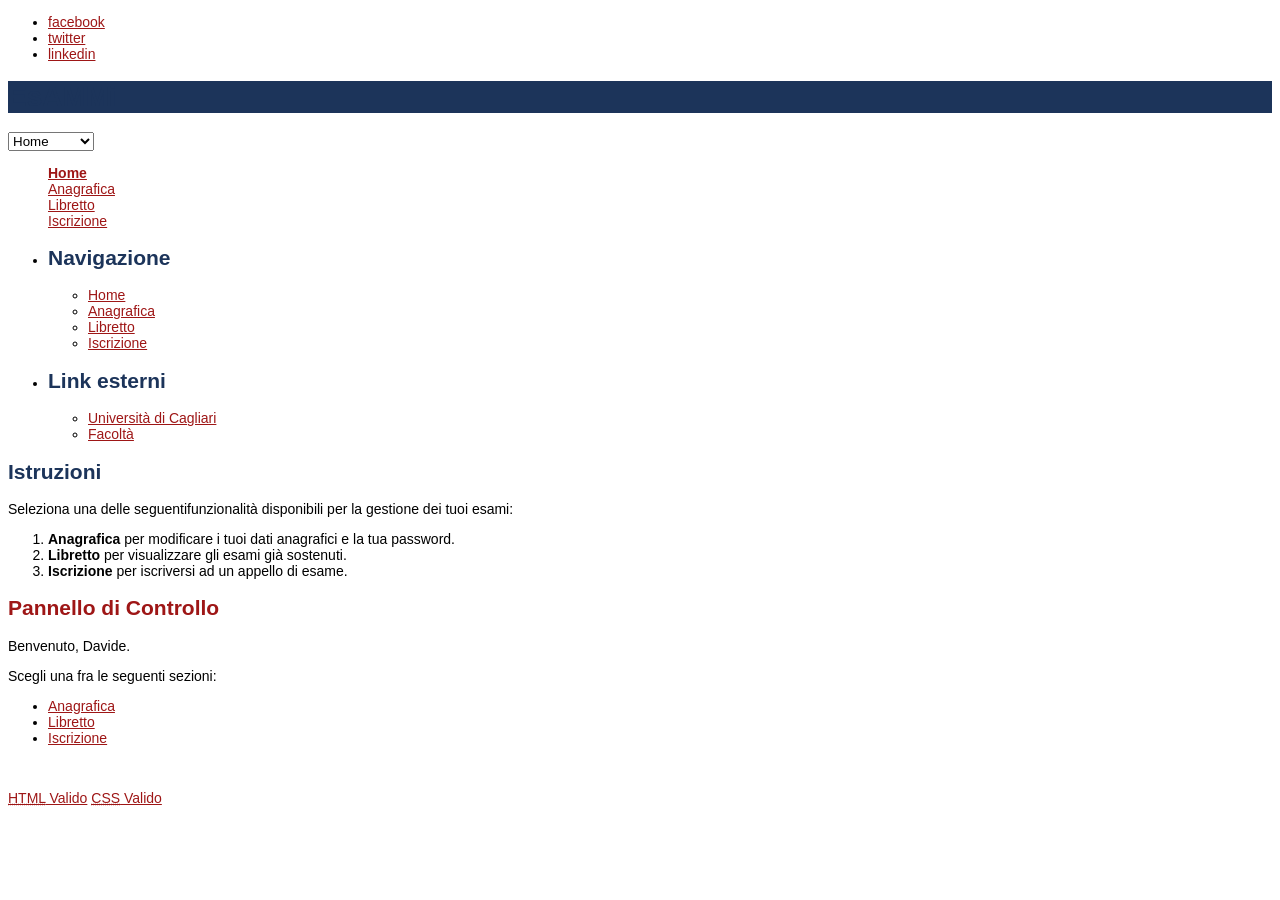
<file: web/index.html>
<!DOCTYPE html >

<html>
    <head>
        <meta http-equiv="content-type" content="text/html; charset=utf-8" />
        <title>EsAMMi - gestione studente -</title>
        <meta name="keywords" content="AMM esami studente" />
        <meta name="description" content="Una pagina per gestire le funzioni degli studenti" />
        <!--RIGA DI INSERIMENTO DEL MIO FOGLIO STILE!-->
        <link href="newcss.css" rel="stylesheet" type="text/css" media="screen" />
    </head>
    <body>
        <div id="page">
            <header>

                <div class="social">
                    <ul>
                        <li id="facebook"><a href="www.facebook.com">facebook</a></li>
                        <li id="twitter"><a href="https://twitter.com/">twitter</a></li>
                        <li id="linkedin"><a href="http://www.linkedin.com/">linkedin</a></li>
                    </ul>
                </div>
                <!--  header -->
                <div id="header">
                    
                    <div id="logo">
                        <h1>EsAMMi</h1>
                    </div>


                    <select class="menu">
                        <option>Home</option>
                        <option>Anagrafica</option>
                        <option>Libretto</option>
                        <option>Iscrizione</option>

                    </select>
                   <div id="menu">
                        <ul>
                            <li class="current_page_item"><a href="#">Home</a></li>
                            <li><a href="studente_anagrafica.html">Anagrafica</a></li>
                            <li><a href="studente_esami.html">Libretto</a></li>
                            <li><a href="studente_iscrizione.html">Iscrizione</a></li>
                        </ul>
                    </div> 
                </div>

            </header>

            <!-- start page -->
            <!--  sidebar 1 -->
            <div id="sidebar1">
                <ul>
                    <li id="categories">
                        <h2 class="icon-title">Navigazione</h2>
                        <ul>
                            <li><a href="#">Home</a></li>
                            <li><a href="studente_anagrafica.html">Anagrafica</a></li>
                            <li><a href="studente_esami.html">Libretto</a></li>
                            <li><a href="studente_iscrizione.html">Iscrizione</a></li>
                        </ul>
                    </li>
                    <li id="external">
                        <h2 class="icon-title">Link esterni</h2>
                        <ul>
                            <li><a href="http://www.unica.it/">Universit&agrave; di Cagliari</a></li>
                            <li><a href="http://www.unica.it/">Facolt&agrave;</a></li>

                        </ul>
                    </li>

                </ul>
            </div>

            <div id="sidebar2">
                <h2 id="help" class="icon-title">Istruzioni</h2>
                <p>
                    Seleziona una delle  seguentifunzionalit&agrave; disponibili per 
                    la gestione dei tuoi esami:
                </p>
                <ol>
                    <li>
                        <strong>Anagrafica</strong> per modificare i tuoi dati 
                        anagrafici e la tua password.
                    </li>
                    <li>
                        <strong>Libretto</strong> per visualizzare gli esami gi&agrave;
                        sostenuti.
                    </li>
                    <li>
                        <strong>Iscrizione</strong> per iscriversi ad un appello
                        di esame.
                    </li>
                </ol>

            </div>

            <!-- contenuto -->
            <div id="content">
                <h2 class="icon-title" id="h-home">Pannello di Controllo</h2>
                <p>
                    Benvenuto, Davide. 
                </p>
                <p>
                    Scegli una fra le seguenti sezioni:
                </p>
                <ul class="panel">
                    <li><a href="studente_anagrafica.html" id="pnl-anagrafica">
                            Anagrafica
                        </a>
                    </li>
                    <li><a href="studente_esami.html" id="pnl-libretto">Libretto</a></li>
                    <li><a href="studente_iscrizione.html" id="pnl-iscrizione">Iscrizione</a></li>
                </ul>


            </div>

            <div style="clear: both; width: 0px; height: 0px;"></div>
            <!--  footer -->
            <footer>
                <div id="footer">
                   <p>
                        Applicazione d'esempio per l'esame di Amministrazione di Sistema
                    </p>


                </div>
                <div class="validator">
                    <p>
                        <a href="http://validator.w3.org/check/referer" class="xhtml" title="Questa pagina contiene HTML valido">
                            <abbr title="eXtensible HyperText Markup Language">HTML</abbr> Valido</a>
                        <a href="http://jigsaw.w3.org/css-validator/check/referer" class="css" title="Questa pagina ha CSS validi">
                            <abbr title="Cascading Style Sheets">CSS</abbr> Valido</a>
                    </p>
                </div>
            </footer>
        </div>
    </body>
</html>
</file>
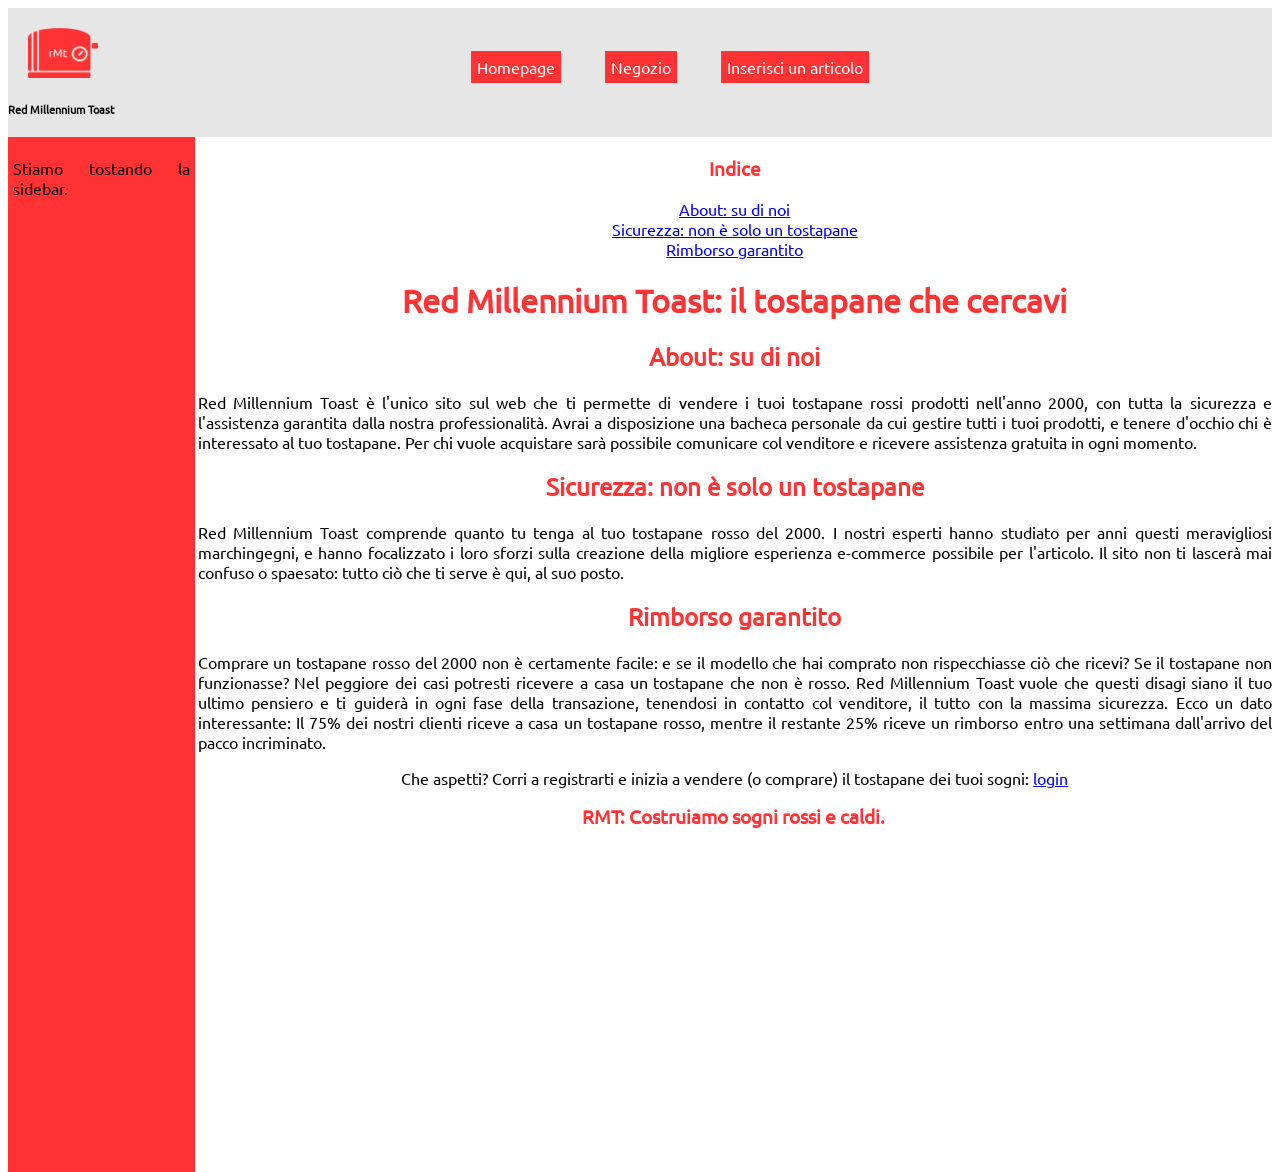
<file: descrizione.html>
<!DOCTYPE html>
<!--
To change this license header, choose License Headers in Project Properties.
To change this template file, choose Tools | Templates
and open the template in the editor.
-->
<html>
    <head>
        <title>Descrizione</title>
        <meta charset="UTF-8">
        <meta name="viewport" content="width=device-width, initial-scale=1.0">
        <meta name="keywords" content="red, millennium, toast">
        <meta name="description" content="Homepage del sito">
        <meta name="author" content="Simone Balloccu">
        <link rel="stylesheet" type="text/css" href="style.css" media="screen">
    </head>
    <body>
        <header>
            <div class="headerdiv">
                <img class="headerlogo" title="logo" alt="logo" src="IMG/logo.png" width="70" height="50">
                <h6 class="header">Red Millennium Toast</h6>
            </div>
            <ul class="header">
                <li class="header"><a class="header" href="descrizione.html">Homepage</a></li>
                <li class="header"><a class="header" href="cliente.html">Negozio</a></li>
                <li class="header"><a class="header" href="venditore.html">Inserisci un articolo</a></li>    
            </ul>
        </header>
        <div id="page">
        <div id="sidebar">
            <p>Stiamo tostando la sidebar.</p>
        </div>
        <div id="content">
        <h3>Indice</h3>
        <ul>
            <li><a href="#about">About: su di noi</a></li>
            <li><a href="#sicurezza">Sicurezza: non &egrave; solo un tostapane</a></li>
            <li><a href="#rimborso">Rimborso garantito</a></li>    
        </ul>
        
        
            <h1>Red Millennium Toast: il tostapane che cercavi</h1>
        <a id='about'>
            <h2>About: su di noi</h2>
        </a>
        <p>Red Millennium Toast è l'unico sito sul web che ti permette di vendere i tuoi tostapane rossi
        prodotti nell'anno 2000, con tutta la sicurezza e l'assistenza garantita dalla nostra
        professionalità. Avrai a disposizione una bacheca personale da cui gestire tutti i tuoi
        prodotti, e tenere d'occhio chi è interessato al tuo tostapane. Per chi vuole acquistare
        sarà possibile comunicare col venditore e ricevere assistenza gratuita in ogni momento.</p>
        
        <a id='sicurezza'>
            <h2>Sicurezza: non &egrave; solo un tostapane</h2>
        </a>
        <p>Red Millennium Toast comprende quanto tu tenga al tuo tostapane rosso del 2000. I nostri esperti
        hanno studiato per anni questi meravigliosi marchingegni, e hanno focalizzato i loro sforzi sulla 
        creazione della migliore esperienza e-commerce possibile per l'articolo. Il sito non ti lascer&agrave; 
        mai confuso o spaesato: tutto ci&ograve; che ti serve &egrave; qui, al suo posto.</p>
        
        <a id='rimborso'>
            <h2>Rimborso garantito</h2>
        </a>
        <p>Comprare un tostapane rosso del 2000 non &egrave; certamente facile: e se il modello che hai comprato 
            non rispecchiasse ciò che ricevi? Se il tostapane non funzionasse? Nel peggiore dei casi potresti ricevere 
            a casa un tostapane che non &egrave; rosso. Red Millennium Toast vuole che questi disagi siano il tuo ultimo pensiero
            e ti guider&agrave; in ogni fase della transazione, tenendosi in contatto col venditore, il tutto con la massima 
            sicurezza. Ecco un dato interessante: Il 75% dei nostri clienti riceve a casa un tostapane rosso, mentre il 
            restante 25% riceve un rimborso entro una settimana dall'arrivo del pacco incriminato.</p>
        <!--BARRA DI NAVIGAZIONE!-->
        <div class="intro">
        <p>Che aspetti? Corri a registrarti e inizia a vendere (o comprare) il tostapane dei tuoi sogni: <a href="login.html">login</a></p>
        </div>
        </div>
        </div>
        <footer>
            <h3>RMT: Costruiamo sogni rossi e caldi.</h3>
        </footer>
        </body>
</html>
</file>
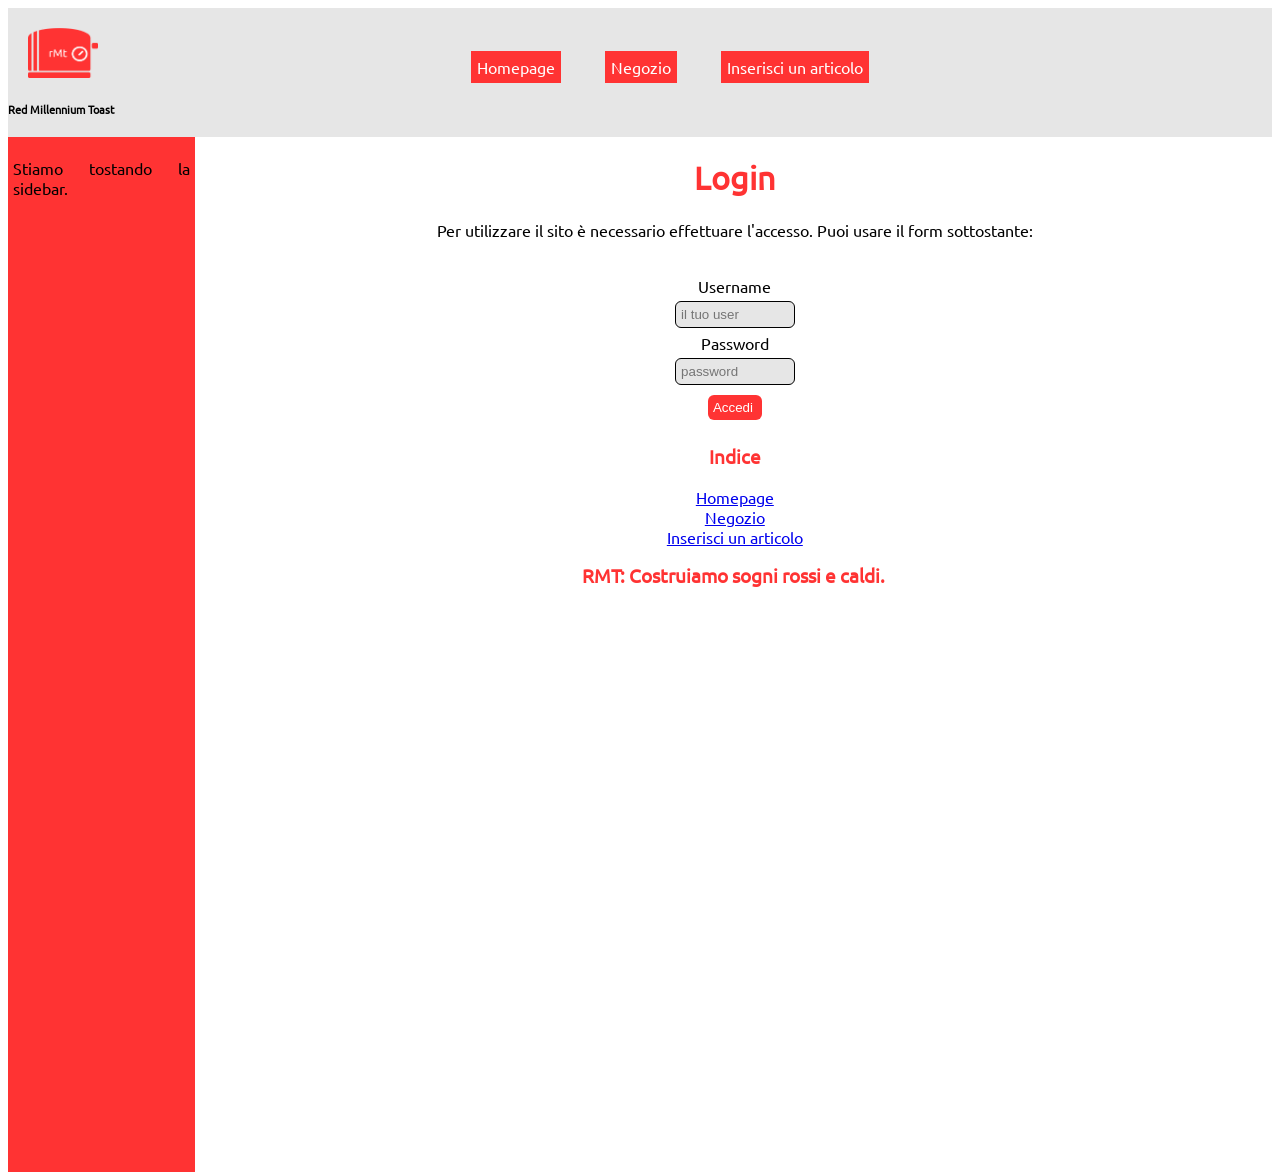
<file: login.html>
<!DOCTYPE html>
<!--
To change this license header, choose License Headers in Project Properties.
To change this template file, choose Tools | Templates
and open the template in the editor.
-->
<html>
    <head>
        <title>Login</title>
        <meta charset="UTF-8">
        <meta name="viewport" content="width=device-width, initial-scale=1.0">
        <meta name="keywords" content="login, membri, accesso">
        <meta name="description" content="Login per utenti">
        <meta name="author" content="Simone Balloccu">
        <link rel="stylesheet" type="text/css" href="style.css" media="screen">
    </head>
    <body>
        <header>
            <div class="headerdiv">
                <img class="headerlogo" title="logo" alt="logo" src="IMG/logo.png" width="70" height="50">
                <h6 class="header">Red Millennium Toast</h6>
            </div>
            <ul class="header">
                <li class="header"><a class="header" href="descrizione.html">Homepage</a></li>
                <li class="header"><a class="header" href="cliente.html">Negozio</a></li>
                <li class="header"><a class="header" href="venditore.html">Inserisci un articolo</a></li>    
            </ul>
        </header>
        <div id="page">
         <div id="sidebar">
            <p>Stiamo tostando la sidebar.</p>
        </div>
            
    <div id="content">
        <!--Form per il login nella pagina!-->
        <h1>Login</h1>
        <div class="needlogin">
        <p>Per utilizzare il sito &egrave; necessario effettuare l'accesso. Puoi usare il form sottostante:</p>
        </div>
        <br>
            <div class="login">
            <form method="post">
            <label for="user">Username</label>
            <input type="text" name="user" id="user" placeholder="il tuo user" />
            <br>
            <label for="password">Password</label>
            <input type="password" name="password" id="password" placeholder="password" />
            <br>
            <input type="submit" value="Accedi" />
            </form>
            </div>
        <!--Barra di navigazione!-->
        <div>
            <h3>Indice</h3>
            <ul>
                <li><a href="descrizione.html">Homepage</a></li>
                <li><a href="cliente.html">Negozio</a></li>
                <li><a href="venditore.html">Inserisci un articolo</a></li>    
            </ul>
        </div>
    </div>
        </div>
        <footer>
            <h3>RMT: Costruiamo sogni rossi e caldi.</h3>
        </footer>
    </body>
</html>
</file>
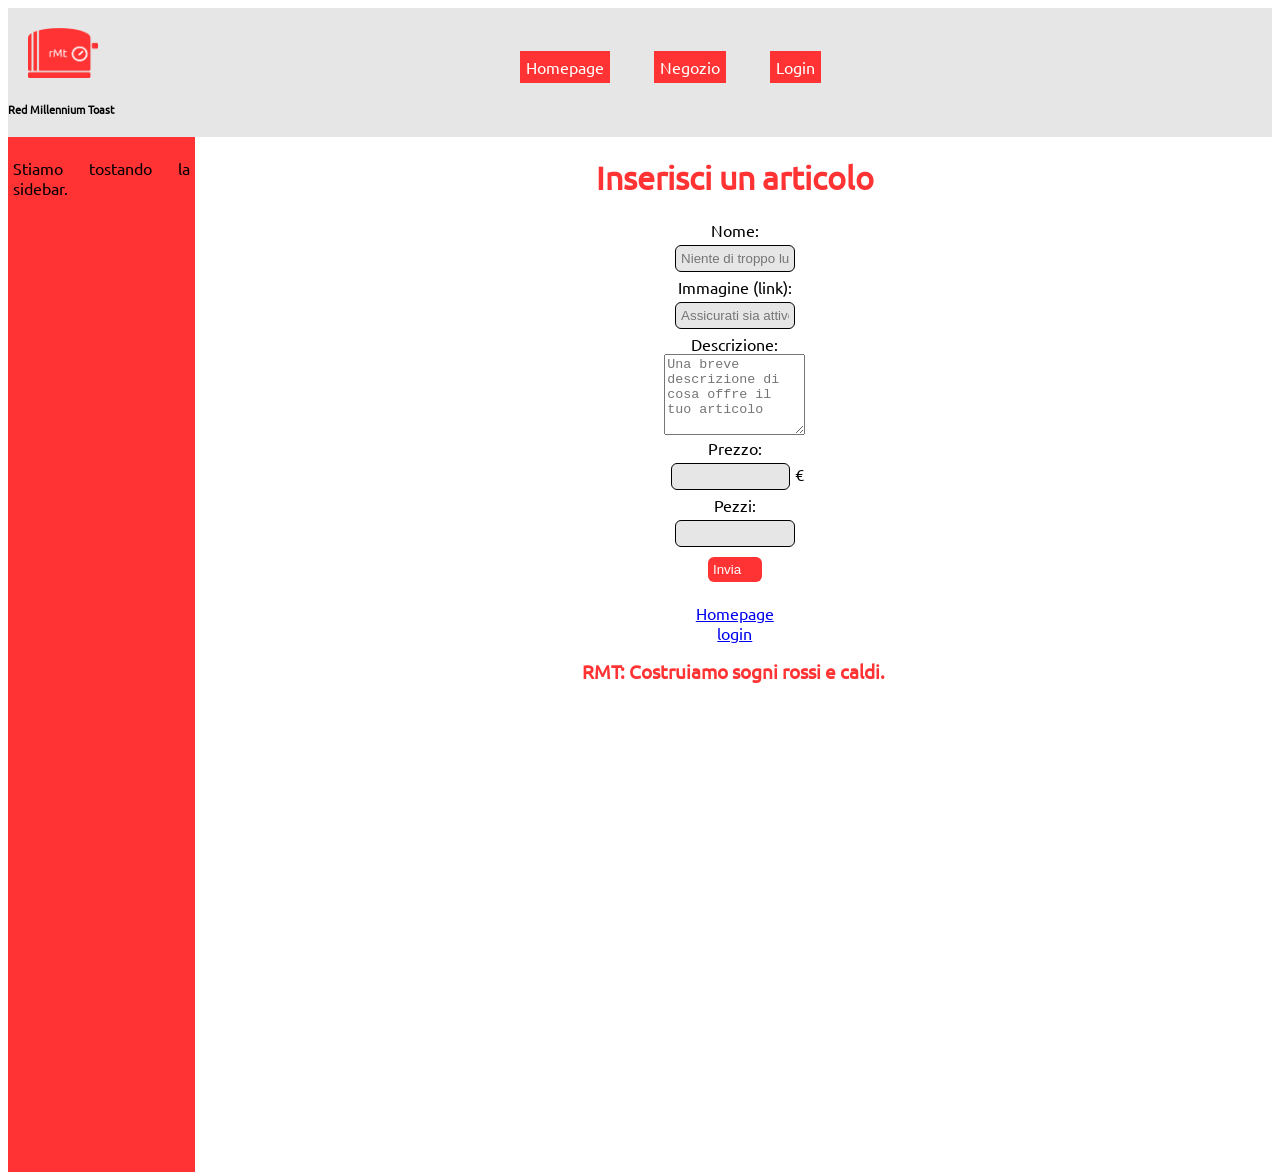
<file: venditore.html>
<!DOCTYPE html>
<!--
To change this license header, choose License Headers in Project Properties.
To change this template file, choose Tools | Templates
and open the template in the editor.
-->
<html>
    <head>
        <title>Inserisci un articolo</title>
        <meta charset="UTF-8">
        <meta name="viewport" content="width=device-width, initial-scale=1.0">
        <meta name="keywords" content="inserire, annuncio, tostapane, rosso">
        <meta name="description" content="Inserimento articolo">
        <meta name="author" content="Simone Balloccu">
        <link rel="stylesheet" type="text/css" href="style.css" media="screen">
    </head>
    <body>
        <header>
            <div class="headerdiv">
                <img class="headerlogo" title="logo" alt="logo" src="IMG/logo.png" width="70" height="50">
                <h6 class="header">Red Millennium Toast</h6>
            </div>
            <ul class="header">
                <li class="header"><a class="header" href="descrizione.html">Homepage</a></li>
                <li class="header"><a class="header" href="cliente.html">Negozio</a></li>
                <li class="header"><a class="header" href="login.html">Login</a></li>    
            </ul>
        </header>
        <div id="page">
         <div id="sidebar">
            <p>Stiamo tostando la sidebar.</p>
        </div>
            
        <!--FORM PER L'INSERIMENTO!-->
        <div id="content">
        <div class="venditore">
            <h1>Inserisci un articolo</h1>
            <form method="get">
                <label for="Nome">Nome:</label>
                <input type="text" name="Nome" id="Nome" placeholder="Niente di troppo lungo!"/>
                <br>
                <label for="URL">Immagine (link):</label>
                <input type="text" name="URL" id="URL" placeholder="Assicurati sia attivo"/>
                <br>
                <label for="Descrizione">Descrizione:</label>
                <textarea rows="5" cols="15" name="Descrizione" id="Descrizione" placeholder="Una breve descrizione di cosa offre il tuo articolo"></textarea>
                <br>
                <label for="Prezzo">Prezzo:</label>
                <input type="text" name="Prezzo" id="Prezzo"/>€
                <br>
                <label for="Quantità">Pezzi:</label>
                <input type="text" name="Quantità" id="Quantità"/> 
                <br>
                <input type="submit" value="Invia" />
            </form>
        </div>    
        <!--NAVIGAZIONE!-->
        <div>
            <ul>
                <li><a href="descrizione.html">Homepage</a></li>
                <li><a href="login.html">login</a></li>
            </ul>
        </div>
        </div>
        </div>
        <footer>
            <h3>RMT: Costruiamo sogni rossi e caldi.</h3>
        </footer>
</body>
</html>
</file>
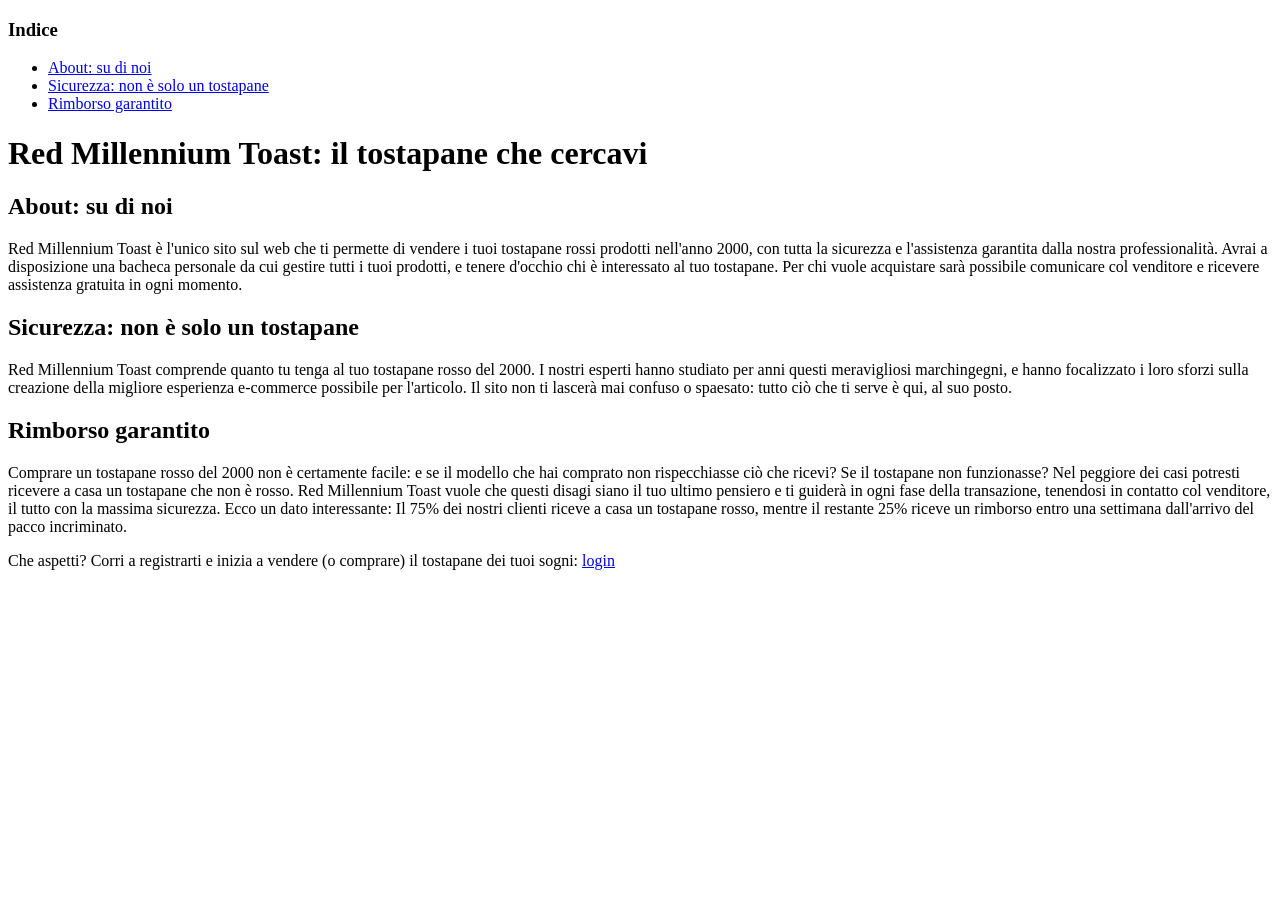
<file: web/M1/descrizione.html>
<!DOCTYPE html>
<!--
To change this license header, choose License Headers in Project Properties.
To change this template file, choose Tools | Templates
and open the template in the editor.
-->
<html>
    <head>
        <title>Descrizione</title>
        <meta charset="UTF-8">
        <meta name="viewport" content="width=device-width, initial-scale=1.0">
        <meta name="keywords" content="red, millennium, toast">
        <meta name="description" content="Homepage del sito">
        <meta name="author" content="Simone Balloccu">
    </head>
    <body>
        <h3>Indice</h3>
        <ul>
            <li><a href="#about">About: su di noi</a></li>
            <li><a href="#sicurezza">Sicurezza: non &egrave; solo un tostapane</a></li>
            <li><a href="#rimborso">Rimborso garantito</a></li>    
        </ul>
        
        
            <h1>Red Millennium Toast: il tostapane che cercavi</h1>
        <a id='about'>
            <h2>About: su di noi</h2>
        </a>
        <p>Red Millennium Toast è l'unico sito sul web che ti permette di vendere i tuoi tostapane rossi
        prodotti nell'anno 2000, con tutta la sicurezza e l'assistenza garantita dalla nostra
        professionalità. Avrai a disposizione una bacheca personale da cui gestire tutti i tuoi
        prodotti, e tenere d'occhio chi è interessato al tuo tostapane. Per chi vuole acquistare
        sarà possibile comunicare col venditore e ricevere assistenza gratuita in ogni momento.</p>
        
        <a id='sicurezza'>
            <h2>Sicurezza: non &egrave; solo un tostapane</h2>
        </a>
        <p>Red Millennium Toast comprende quanto tu tenga al tuo tostapane rosso del 2000. I nostri esperti
        hanno studiato per anni questi meravigliosi marchingegni, e hanno focalizzato i loro sforzi sulla 
        creazione della migliore esperienza e-commerce possibile per l'articolo. Il sito non ti lascer&agrave; 
        mai confuso o spaesato: tutto ci&ograve; che ti serve &egrave; qui, al suo posto.</p>
        
        <a id='rimborso'>
            <h2>Rimborso garantito</h2>
        </a>
        <p>Comprare un tostapane rosso del 2000 non &egrave; certamente facile: e se il modello che hai comprato 
            non rispecchiasse ciò che ricevi? Se il tostapane non funzionasse? Nel peggiore dei casi potresti ricevere 
            a casa un tostapane che non &egrave; rosso. Red Millennium Toast vuole che questi disagi siano il tuo ultimo pensiero
            e ti guider&agrave; in ogni fase della transazione, tenendosi in contatto col venditore, il tutto con la massima 
            sicurezza. Ecco un dato interessante: Il 75% dei nostri clienti riceve a casa un tostapane rosso, mentre il 
            restante 25% riceve un rimborso entro una settimana dall'arrivo del pacco incriminato.</p>
        <!--BARRA DI NAVIGAZIONE!-->
        <div>
        <p>Che aspetti? Corri a registrarti e inizia a vendere (o comprare) il tostapane dei tuoi sogni: <a href="login.html">login</a></p>
        </div>
        </body>
</html>
</file>
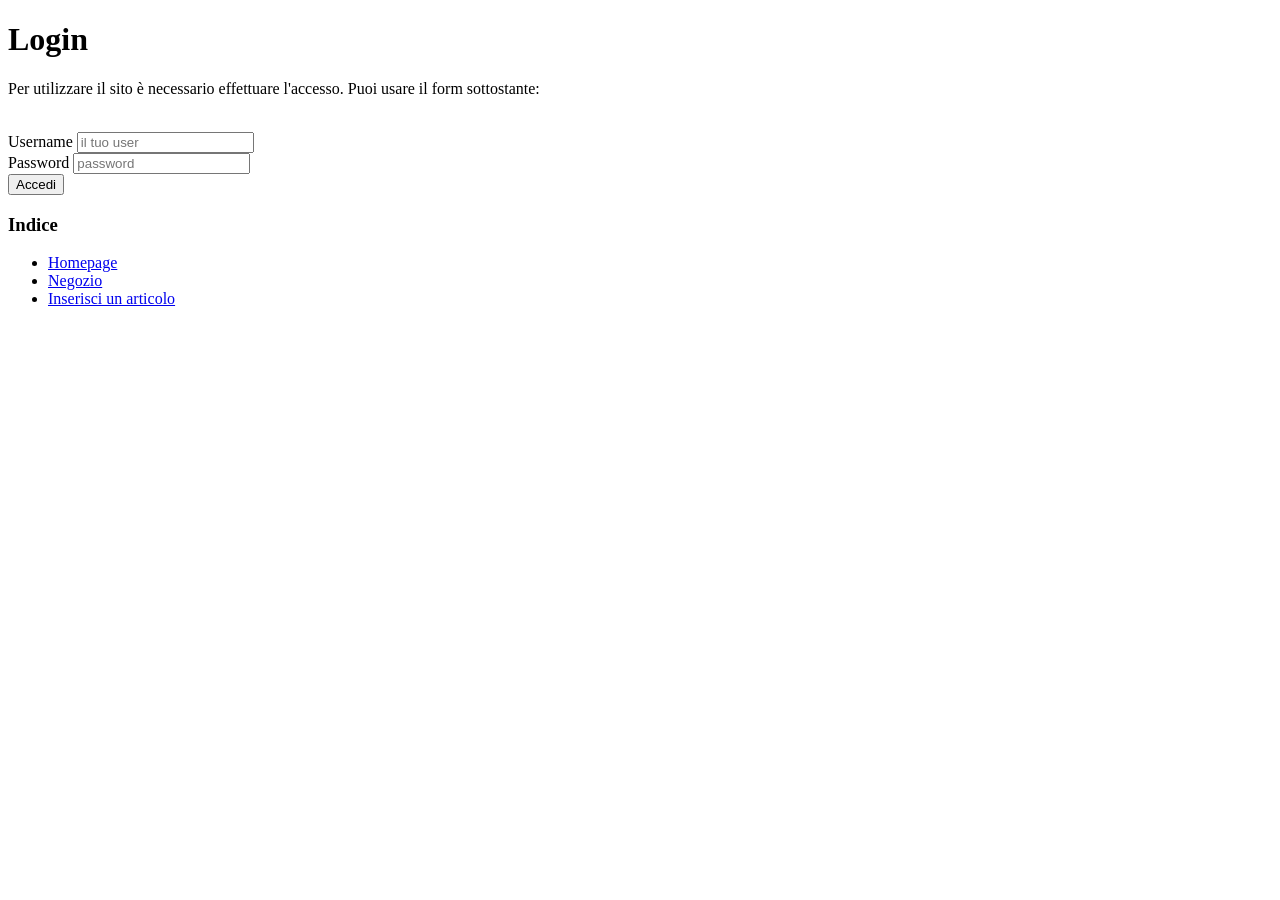
<file: web/M1/login.html>
<!DOCTYPE html>
<!--
To change this license header, choose License Headers in Project Properties.
To change this template file, choose Tools | Templates
and open the template in the editor.
-->
<html>
    <head>
        <title>Login</title>
        <meta charset="UTF-8">
        <meta name="viewport" content="width=device-width, initial-scale=1.0">
        <meta name="keywords" content="login, membri, accesso">
        <meta name="description" content="Login per utenti">
        <meta name="author" content="Simone Balloccu">
    </head>
    <body>
        <!--Form per il login nella pagina!-->
        <h1>Login</h1>
        <p>Per utilizzare il sito &egrave; necessario effettuare l'accesso. Puoi usare il form sottostante:</p>
        <br>
            <div>
            <form method="post">
            <label for="user">Username</label>
            <input type="text" name="user" id="user" placeholder="il tuo user" />
            <br>
            <label for="password">Password</label>
            <input type="password" name="password" id="password" placeholder="password" />
            <br>
            <input type="submit" value="Accedi" />
            </form>
            </div>
        <!--Barra di navigazione!-->
        <div>
            <h3>Indice</h3>
            <ul>
                <li><a href="descrizione.html">Homepage</a></li>
                <li><a href="cliente.html">Negozio</a></li>
                <li><a href="venditore.html">Inserisci un articolo</a></li>    
            </ul>
        </div>
        
    </body>
</html>
</file>
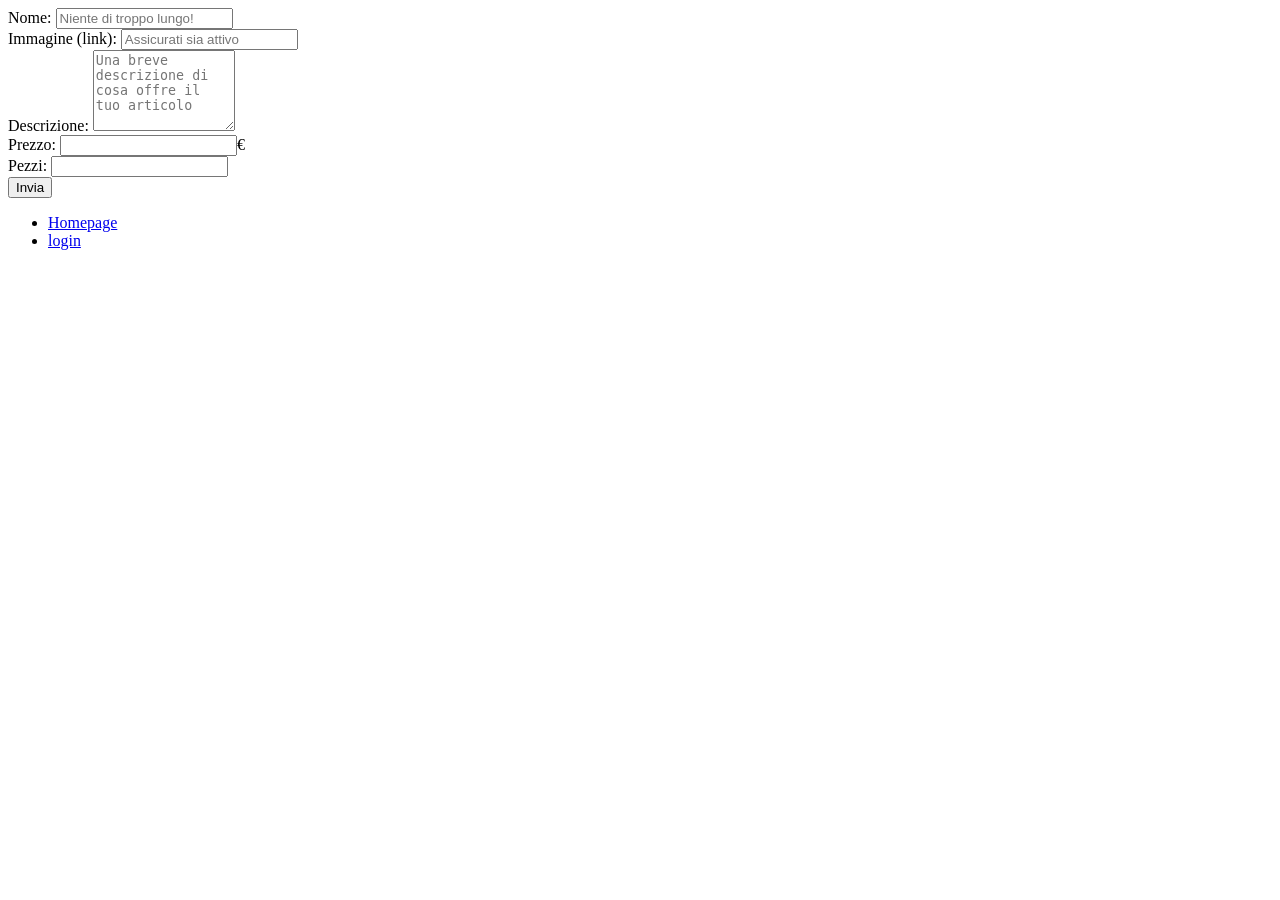
<file: web/M1/venditore.html>
<!DOCTYPE html>
<!--
To change this license header, choose License Headers in Project Properties.
To change this template file, choose Tools | Templates
and open the template in the editor.
-->
<html>
    <head>
        <title>TODO supply a title</title>
        <meta charset="UTF-8">
        <meta name="viewport" content="width=device-width, initial-scale=1.0">
        <meta name="keywords" content="inserire, annuncio, tostapane, rosso">
        <meta name="description" content="Inserimento articolo">
        <meta name="author" content="Simone Balloccu">
    </head>
    <body>
        <!--FORM PER L'INSERIMENTO!-->
        <div>
            <form method="get">
                <label for="Nome">Nome:</label>
                <input type="text" name="Nome" id="Nome" placeholder="Niente di troppo lungo!"/>
                <br>
                <label for="URL">Immagine (link):</label>
                <input type="text" name="URL" id="URL" placeholder="Assicurati sia attivo"/>
                <br>
                <label for="Descrizione">Descrizione:</label>
                <textarea rows="5" cols="15" name="Descrizione" id="Descrizione" placeholder="Una breve descrizione di cosa offre il tuo articolo"></textarea>
                <br>
                <label for="Prezzo">Prezzo:</label>
                <input type="text" name="Prezzo" id="Prezzo"/>€
                <br>
                <label for="Quantità">Pezzi:</label>
                <input type="text" name="Quantità" id="Quantità"/> 
                <br>
                <input type="submit" value="Invia" />
            </form>
        </div>    
        <!--NAVIGAZIONE!-->
        <div>
            <ul>
                <li><a href="descrizione.html">Homepage</a></li>
                <li><a href="login.html">login</a></li>
            </ul>
        </div>
    </body>
</html>
</file>
<file: web/newcss.css>
/*
To change this license header, choose License Headers in Project Properties.
To change this template file, choose Tools | Templates
and open the template in the editor.
*/
/* 
    Created on : 23-mar-2016, 17.16.16
    Author     : studente
*/

body
{
   /*TASK 1*/ 
   font-size: 14px;
   font-family: "Open Sans", "Arial", "sans-serif";
   
}
/*TASK 2*/
   #logo 
   {
       background-color: #1c345a;
   }
/*TASK 3*/
   #header, #footer
   {
       color: white;
   }
/*TASK 4*/
   .current_page_item 
   {
    font-weight:bold;
   }
   div #content h2{color:#9e1616;}
/*TASK 5*/
   h1,h2,h3,h4,h5,h6
   {
       color:#1c345a;
   }
/*TASK 6*/
   a:link, a:visited
   {
       color:#9e1616;
   }
   a:hover
   {
       text-decoration:underline;
       text-weight:bold;
   }
</file>
<file: style.css>
/*
To change this license header, choose License Headers in Project Properties.
To change this template file, choose Tools | Templates
and open the template in the editor.
*/
/* 
    Created on : 31-mar-2016, 18.23.57
    Author     : Simone
*/
@font-face
{
    font-family:'Ubuntu';
    src: url('Fonts/Ubuntu/Ubuntu-Regular.ttf')format('truetype');
    font-weight:normal;
    font-style:normal;
}

body
{
    background-color: white;
    background-attachment: fixed;
    font-family: Ubuntu,'Times New Roman',san-serif;
    font-style: normal;
    text-align: justify;
    color:black;
}

h1,h2,h3
{
    font-family: Ubuntu,'Times New Roman',san-serif;
    font-style: normal;
    text-align: center;
    color:#FF3333;
    
}
a:active 
{
    background-color: #FF3333;
}
a:visited 
{
    color: #FF3333;
}
table 
{
    width: 100%;
    border-collapse: collapse
    
}
th
{
    color: white;
    font-weight:bold;
    height: 45px;
    text-align: left;
    padding:15px;
}

td
{
    color: black;
    text-align: left;
    padding:15px;
    
}
tr:nth-child(even) {background-color: #f2f2f2}
tr.intestazione
{
    background-color:#FF3333;
}
td.descrizione
{
    width:35%;
}
td.pezzi
{
    width:5%;
}
input
{
    border:1px solid black;
    border-radius: 6px;
    padding:5px;
    background-color: #e6e6e6;
    color: black;
    width:10%;
    margin:5px;
    text-align: left;
}

input[type=submit]
{ 
    border:0px;
    border-radius: 6px;
    background-color: #FF3333;
    color: white;
    padding: 5px;
    width:5%;
}

input:focus 
{
    background-color:#FF3333 ;
    display:inline-block;
}

label
{
    display: block;
    text-align:center;
    width: 100%;
}

div.login
{
   text-align: center;
}

div.venditore
{
   text-align: center;
}

div.content
{
   text-align: center;
}

ul
{
    list-style: none;
    padding-left: 0;
    text-align:center;
    
}
form.venditore
{
    
}
div.needlogin
{
    text-align: center;
}

div.intro
{
    text-align: center;
}
div.headerdiv
{
    display: inline-block; 
    text-align:left;
}
img.headerlogo
{
    padding:20px;
}
h6.header
{
    margin: 0;
}
ul.header
{
    margin: 0; 
    padding: 0; 
    list-style: none; 
    position:relative;
    left:30px;
    bottom:60px;
}
li.header 
{
    display: inline; 
    padding: 5px 20px;
}

a.header 
{
    text-decoration:none; 
    color: white;
    padding:5px;
    border:1px solid #FF3333;
    background:#FF3333;
    text-align:center;
}

header
{
    background:#e6e6e6;
}

footer
{  
    position:inherit;
    text-align:center;
    float:bottom;
}

#sidebar
{
    float:left;
    background:#FF3333;
    width:14%;
    height:1025px;
    padding:5px;
}
#content
{
    float:right;
    width:85%
}

div.indice
{
    text-align:center;
}

#page
{
    background:#e6e6e6
}
@media only screen and (min-width: 1024px)
{
 /*il sito utilizza già un layout a 2 colonne*/
}
@media only screen and (max-width: 480px)
{
  #sidebar
  {
      visibility: hidden;
  }
}
</file>
